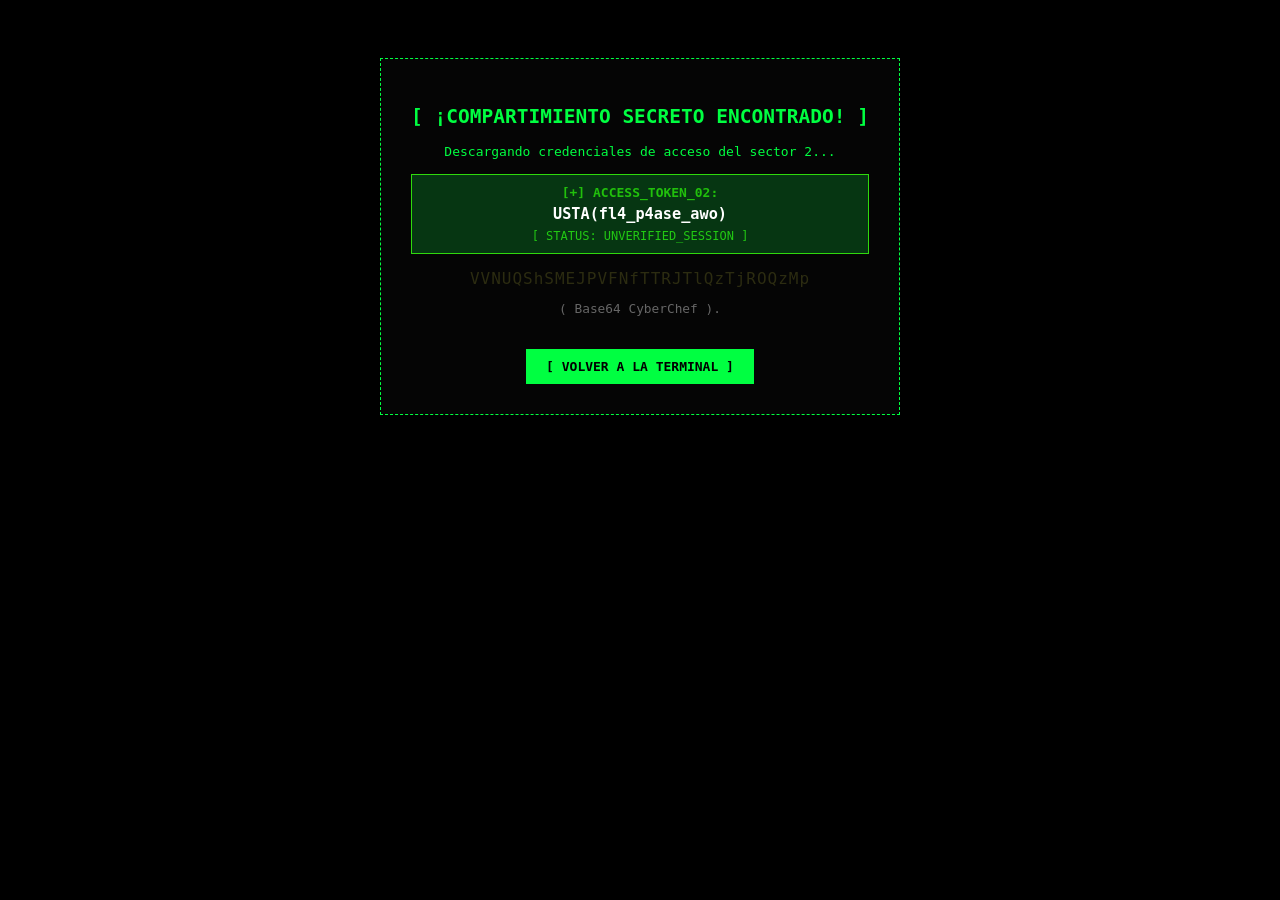
<file: stick/nexus_secure_gate.html>
<!DOCTYPE html>
<html lang="es">
<head>
    <meta charset="UTF-8">
    <title>Nexus - Panel de Mantenimiento</title>
    <style>
        body { background: #000; color: #00FF41; font-family: monospace; padding: 50px; text-align: center; }
        .box { border: 1px dashed #00FF41; padding: 30px; display: inline-block; max-width: 500px; background: #050505; }
        .btn { background: #00FF41; color: black; border: none; padding: 10px 20px; font-weight: bold; cursor: pointer; text-decoration: none; display: inline-block; margin-top: 20px; }
        .trap-zone { color: #21c00c; background: #063612; border: 1px solid #2fda0d; padding: 10px; margin: 15px 0; }
        .secure-zone { color: #00FF41; background: #001a04; border: 1px dashed #00FF41; padding: 10px; margin: 15px 0; font-size: 0.9rem; }
    </style>
</head>
<body>
    <div class="box">
        <h2>[ ¡COMPARTIMIENTO SECRETO ENCONTRADO! ]</h2>
        <p>Descargando credenciales de acceso del sector 2...</p>
        
        <div class="trap-zone">
            <strong>[+] ACCESS_TOKEN_02:</strong>
            <h3 style="margin: 5px 0; color: white;">USTA(fl4_p4ase_awo)</h3>
            <span style="font-size: 0.75rem; color: #22c913;">[ STATUS: UNVERIFIED_SESSION ]</span>
        </div>


                        
            <code style="color: #2c2c11; font-size: 1rem; letter-spacing: 1px;">VVNUQShSMEJPVFNfTTRJTlQzTjROQzMp</code>
      

        <p style="color: #666; font-size: 0.8rem;">( Base64 CyberChef ).</p>

        <a href="../index.html" class="btn">
            [ VOLVER A LA TERMINAL ]
        </a>
    </div>
</body>
</html>
</file>
